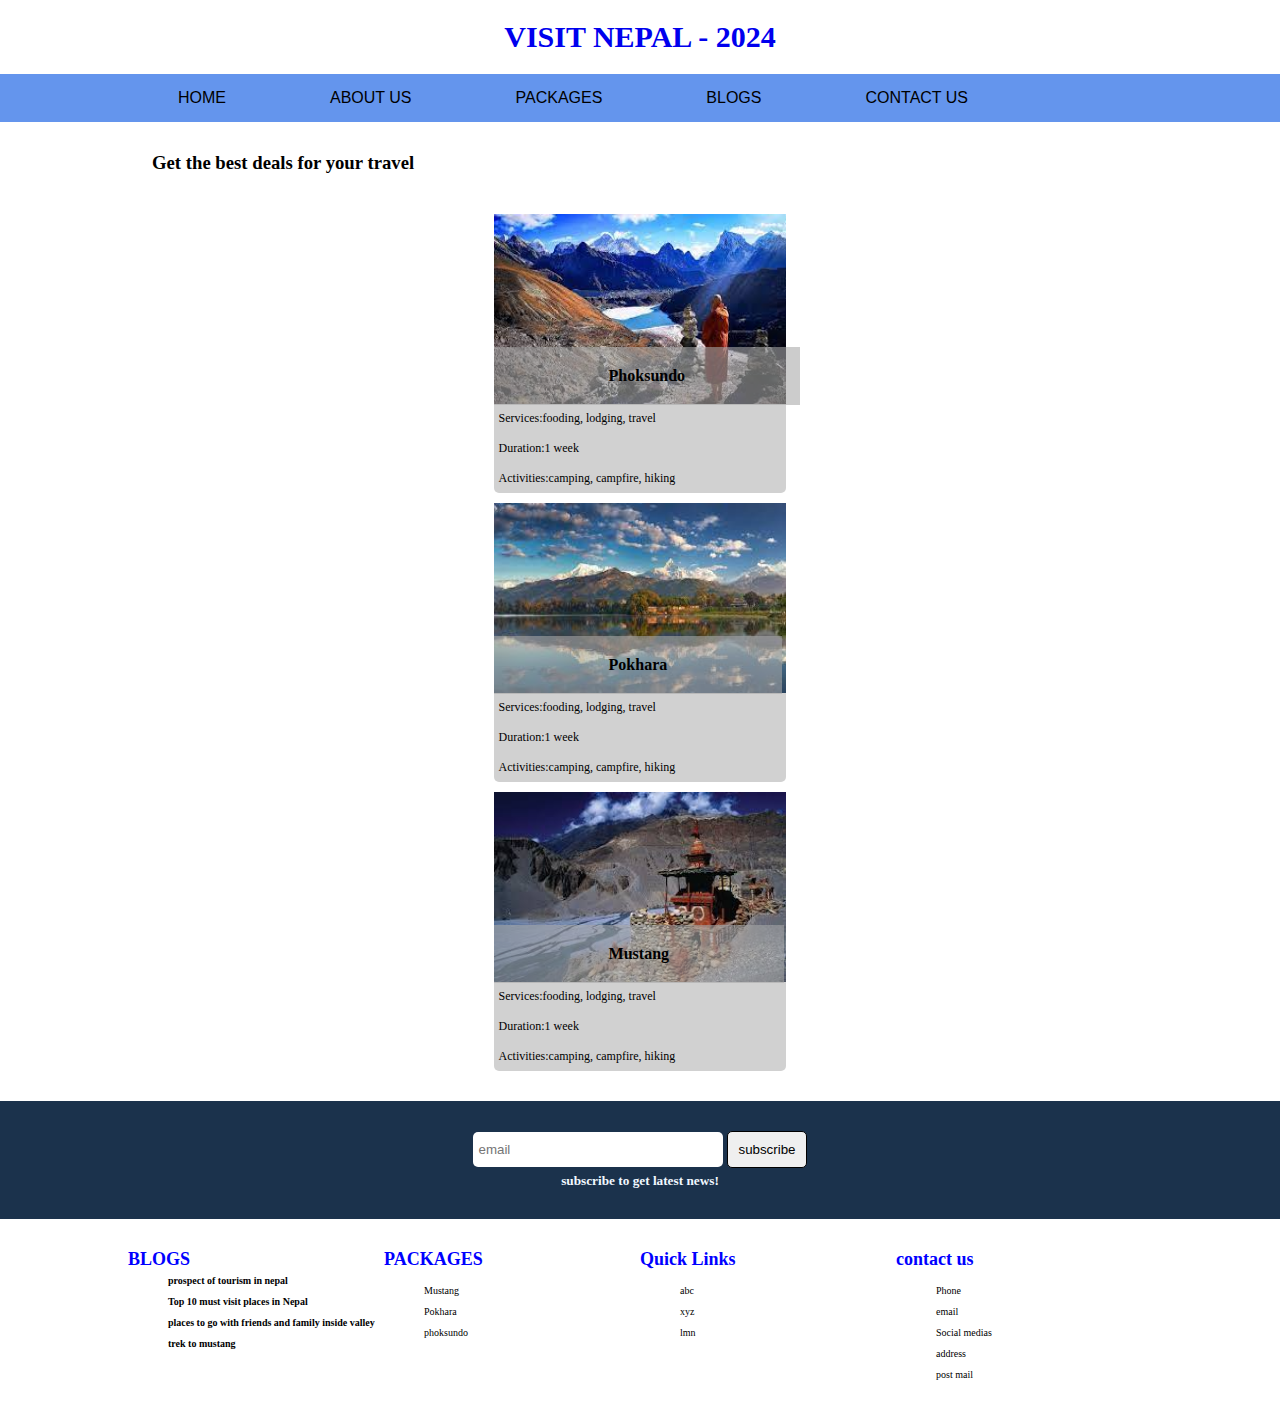
<file: packages.html>
<!DOCTYPE html>
<html lang="en">
<head>
    <meta charset="UTF-8">
    <meta name="viewport" content="width=device-width, initial-scale=1.0">
    <link rel="stylesheet" href="https://cdnjs.cloudflare.com/ajax/libs/font-awesome/4.7.0/css/font-awesome.min.css">
    <link rel="stylesheet" href="css/style.css">
    <title>Visit Nepal</title>
</head>
<body>
    <header>
        <div class="container">
            <div class="logo">
                <!-- <i class="fa fa-heart" id="1"></i> -->
                <h1><a href="index.html">VISIT NEPAL - 2024</a></h1>
                <!-- <i class="fa fa-flag" id="2"></i> -->
            </div>
        </div>
    </header>
    <nav>
        <div class="container">
            <div class="menu">
                <a href="index.html">HOME</a>
                <a href="">ABOUT US</a>
                <a href="packages.html">PACKAGES</a>
                <a href="">BLOGS</a>
                <a href="">CONTACT US</a>
                <!-- <i class="fas fa-heart"></i> -->
            </div>
        </div>
    </nav>
    <section id="p-feature">
        <div class="p-container">
            <h3>Get the best deals for your travel</h3>
            <div class="pboxes">
                <div class="pbox">
                    <img src="image/phoksundo.jpg" alt="">
                    <h4><a href="phoksundo.html">Phoksundo</a></h4>
                    <p class="details">
                        Services:fooding, lodging, travel<br><br>
                        Duration:1 week <br><br>
                        Activities:camping, campfire, hiking
                    </p>
                </div>
                    <!-- <p class="details"></p>
                        <ul>
                            <li>Services:fooding, lodging, travel</li>
                            <li>Duration:1 week</li>
                            <li>Activities:camping, campfire, hiking</li>
                        </ul>
                    </p> -->
                </div>
                <div class="pbox">
                    <img src="image/pokhara.jpg" alt="">
                    <h4><a href="pokhara.html">Pokhara</a></h4>
                    <p class="details">
                        Services:fooding, lodging, travel<br><br>
                        Duration:1 week <br><br>
                        Activities:camping, campfire, hiking
                    </p>
                </div>
                <div class="pbox">
                    <img src="image/mustang.jpg" alt="">
                    <h4><a href="mustang.html">Mustang</a></h4>
                    <p class="details">
                        Services:fooding, lodging, travel<br><br>
                        Duration:1 week <br><br>
                        Activities:camping, campfire, hiking
                    </p>
                </div>
            </div>
        </div>
    </section>
    <section id="newsletter">
        <form action="">
            <input type="text" placeholder="email" value="">
            <input type="submit" value="subscribe">
            <h5>subscribe to get latest news!</h5>
        </form>
    </section>
    <footer>
        <div class="container">
            <div class="fboxes">
                <div class="fbox">
                    <h6>
                        BLOGS
                        <ul>
                            <li>
                                <a href="">prospect of tourism in nepal</a>
                            </li>
                            <li>
                                <a href="">Top 10 must visit places in Nepal</a>
                            </li>
                            <li>
                                <a href="">places to go with friends and family inside valley</a>
                            </li>
                            <li>
                                <a href="">trek to mustang</a>
                            </li>
                        </ul>
                    </h6>
                </div>
                <div class="fbox">
                    <h6>PACKAGES</h6>
                    <ul>
                        <li><a href="mustang.html">Mustang</a></li>
                        <li><a href="pokhara.html">Pokhara</a></li>
                        <li><a href="phoksundo.html">phoksundo</a></li>
                    </ul>
                </div>
                <div class="fbox">
                    <h6>Quick Links</h6>
                    <ul>
                        <li>
                            <a href="">abc</a>
                        </li>
                        <li><a href="">xyz</a></li>
                        <li><a href="">lmn</a></li>
                    </ul>
                </div>
                <div class="fbox">
                    <h6>contact us</h6>
                    <ul>
                        <li>Phone</li>
                        <li>email</li>
                        <li>Social medias</li>
                        <li>address</li>
                        <li>post mail</li>
                    </ul>
                </div>
            </div>
        </div>
    </footer>
</body>
</html>
</file>
<file: css/style.css>
*{
    margin: 0 auto;
    padding: auto;
    box-sizing: border-box;
}
img{
    display: block;
}
.container{
    width:80%;
    display: block;
}
.clear{
    clear: both;
    display: block;
}
header{
    padding: 20px 0;
}
header h1{
    font-family: 'Times New Roman', Times, serif;
    font-size: 30px;
    color: blue;
    text-align: center;
}
header h1 a{
    text-decoration: none;
}
nav{
    background-color: cornflowerblue;
}
.menu{
    padding: 15px 0px;
}
.menu a{
    color:black;
    font-family: 'Segoe UI', Tahoma, Geneva, Verdana, sans-serif;
    text-decoration: none;
    padding:0px 50px;
}
.menu a:hover:first-child{
    color: blue;
    background-color: rgb(132, 134, 134);
    padding: 10px;
    border-radius: 5px;
    border: 1px solid white;
}
.menu a:hover:nth-child(2){
    color: blue;
    background-color: rgb(132, 134, 134);
    padding: 10px;
    border-radius: 5px;
    border: 1px solid white;
}
.menu a:hover:nth-child(3){
    color: blue;
    background-color: rgb(132, 134, 134);
    padding: 10px;
    border-radius: 5px;
    border: 1px solid white;
}
.menu a:hover:nth-child(4){
    color: blue;
    background-color: rgb(132, 134, 134);
    padding: 10px;
    border-radius: 5px;
    border: 1px solid white;
}
.menu a:hover:nth-child(5){
    color: blue;
    background-color: rgb(132, 134, 134);
    padding: 10px;
    border-radius: 5px;
    border: 1px solid white;
}
#banner{
    position: relative;
}
#banner img{
    width: 100%;
    height: 300px;
    position: relative;
}
.info{
    position: absolute;
    bottom: 0px;
    left: 130px;
    transform:translate(-50%, -50%);
    background-color: rgb(255, 255, 255);
    padding: 5px 5px;
    opacity: 0.5;
    text-align: center;
}
.info h2{
    font-family: 'Courier New', Courier, monospace;
    font-size: 20px;
    opacity: 1.8;
    color: blue;
}
.info p{
    font-family:'Lucida Sans', 'Lucida Sans Regular', 'Lucida Grande', 'Lucida Sans Unicode', Geneva, Verdana, sans-serif;
    font-size: 5px;
}
#feature{
    padding: 30px;
}
#feature h3{
    font-size: 30px;
    display: inline-block;
    text-align: center;
    border-bottom: 2px solid black;
    display: inline-block;
    color: rgb(0, 0, 0);
}
.boxes{
    padding-top: 30px;
    display: flex;
}
.box{
    width: 30%;
    position: relative;
}
.box img{
    width: 100%;
    height: 200px;
}
.box h4 a{
    position:absolute;
    bottom: 0px;
    left: 0px;
    background-color: rgb(168, 168, 168,0.59);
    text-decoration: none;
    /* opacity: 0.59; */
    color: rgb(0, 0, 0);
    padding:20px 115px;
    display: block;
}
/* .box h4{
    color: black;
} */
#newsletter{
    padding: 30px 0;
    /* background-image: url('../image/jbanner.jpg'); */
    background-color: #1b324c;
}
#newsletter form{
    display: block;
    text-align: center;
}
#newsletter input[type=text]{
    padding: 10px 5px;
    width: 250px;
    border: none;
    outline: none;
    border-radius: 5px;
}
#newsletter input[type=submit]{
    border-radius: 5px;
    cursor:pointer;
    border: 1px solid rgb(0, 0, 0);
    padding: 10px 10px;
    /* height: 50px; */
}
#newsletter h5{
    padding-top: 5px;
    text-align: center;
    color: aliceblue;
}
footer{
    padding: 30px 0;
}
.fboxes{
    display: flex;
}
.fbox{
    width: 25%;
}
.fbox h6{
    font-size: 18px;
    font-family: Georgia, 'Times New Roman', Times, serif;
    padding-bottom: 10px;
    color:blue;
}
.fbox ul{
    list-style:none;
}
.fbox ul li{
    /* border-bottom: 1px dotted black; */
    border-bottom: 1px black;
    padding: 5px 0;
    text-decoration: none;
    font-family: Georgia, 'Times New Roman', Times, serif;
    font-size: 10px;
    color: rgb(0, 0, 0);
}
.fbox ul li a{
    padding: 5px 0;
    text-decoration: none;
    font-family: Georgia, 'Times New Roman', Times, serif;
    font-size: 10px;
    color: rgb(0, 0, 0);
}
.fbox ul li a:hover{
    color:blue;
}
#content{
    padding: 30px 0;
}
#content h2{
    font-family: Verdana, Geneva, Tahoma, sans-serif;
    font-size: 30px;
    color: crimson;
    margin-bottom: 10px;
}
#content img{
    text-align: left;
    display: block;
    margin: 20px 0
}
.days{
    background-color: yellow;
    color: white;
    padding: 5px 10px;
    font-family: Georgia, 'Times New Roman', Times, serif;
    font-size: 16px;
    border-radius: 5px;
    display: inline-block;
}
.medium{
    background-color: rgb(160, 253, 141);
    color: white;
    padding: 5px 10px;
    font-family: Georgia, 'Times New Roman', Times, serif;
    font-size: 16px;
    border-radius: 5px;
    display: inline-block;
}
.nature{
    background-color: rgb(40, 140, 255);
    color: white;
    padding: 5px 10px;
    font-family: Georgia, 'Times New Roman', Times, serif;
    font-size: 16px;
    border-radius: 5px;
    display: inline-block;
}
.itinerary{
    margin: 20px 0;
}
.itinerary h4{
    font-family: Georgia, 'Times New Roman', Times, serif;
    font-size: 20px;
    padding: 10px 0;

}
.itinerary p{
    font-family: Georgia, 'Times New Roman', Times, serif;
    font-size: 16px;
}
.book{
    color: rgb(255, 255, 255);
    padding: 10px 10px;
    background-color: green;
    border-radius: 5px;
    display: inline-block;
}
.conatact_boxes{
    display: flex;
}
.map,form{
    width: 50%;
}
#p-feature{
    padding: 30px;
}
.pboxes{
    padding-top: 30px;
    display: flex;
}
.pbox{
    width: 30%;
    position: relative;
}
.pbox img{
    width: 100%;
    height: 200px;
    padding-top: 10px;
}
.pbox h4 a{
    position:absolute;
    bottom:88px;
    left: 0px;
    background-color: rgb(168, 168, 168,0.59);
    text-decoration: none;
    /* opacity: 0.59; */
    color: rgb(0, 0, 0);
    padding:20px 115px;
    /* display: block; */
    /* text-align: center; */
}
.p-container{
    width:80%;
}
.details{
    color: rgb(0, 0, 0);
    background-color: rgb(209, 209, 209);
    font-size: 12px;
    /* line-break: loose; */
    padding:7px 10px;
    border-bottom-left-radius:5px;
    border-bottom-right-radius:5px;
    /* text-align: left; */
    padding-left: 5px;
    /* display: block; */
}
/* .details ul li{
    color: rgb(0, 0, 0);
    background-color: rgb(209, 209, 209);
    font-size: 12px;
    line-break: loose;
    padding:7px 0px;
    border-bottom-left-radius:5px;
    border-bottom-right-radius:5px;
    text-align: left;
    padding-left: 5px;
} */
.form{
    padding:0 20px;
}
.form h4{
    color: black;
    text-decoration: none;
    font-family:'Franklin Gothic Medium', 'Arial Narrow', Arial, sans-serif;
}
.form label{
    display: block;
    margin: 5px 0;
    font-family: 'Times New Roman', Times, serif;
    font-size: 16px;
}
.form input{
    padding: 10px;
    width: 100%;
}
</file>
